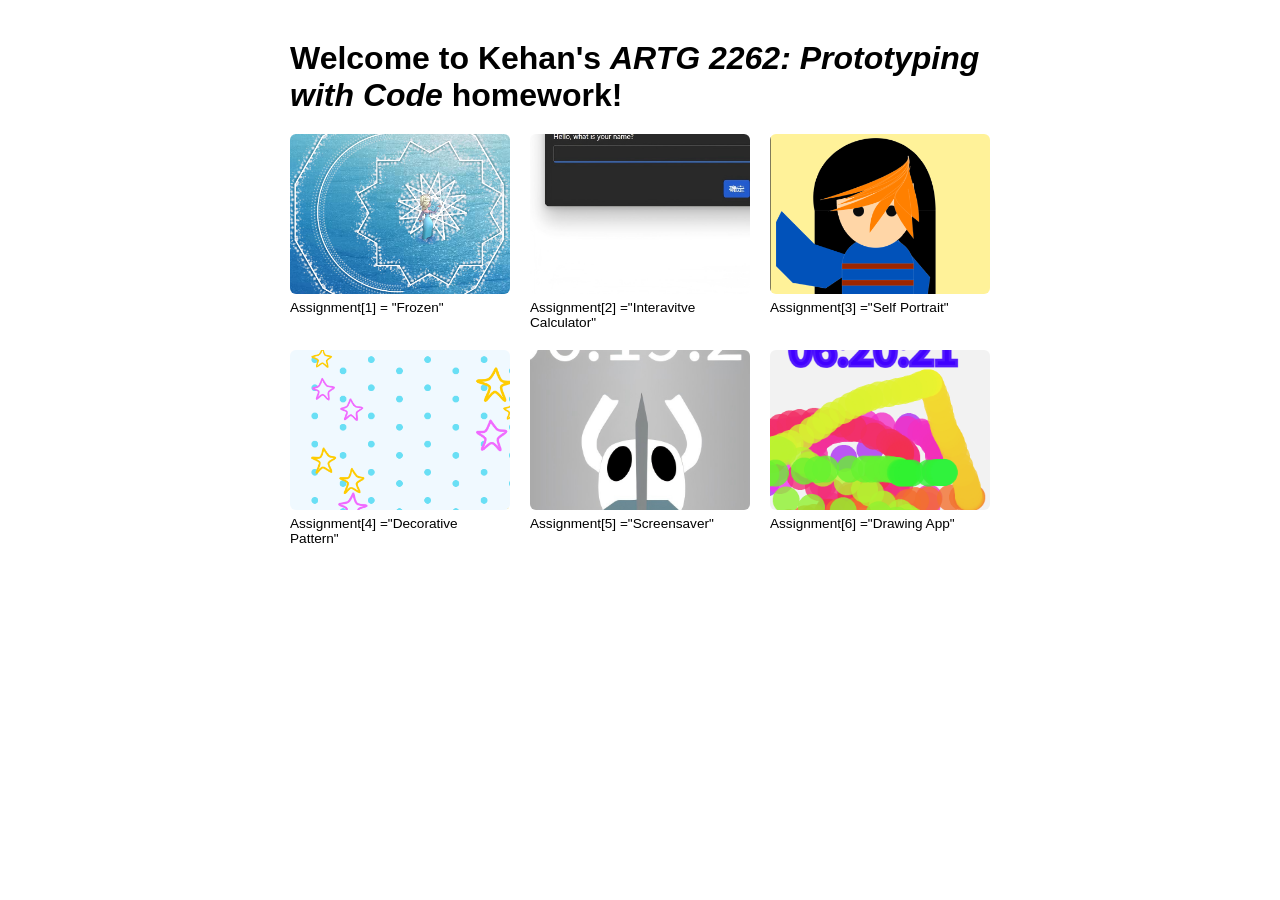
<file: index.html>
<!DOCTYPE html>
<html lang="en">
  <head>
    <meta charset="utf-8" />
    <title>ARTG 2262 Homework</title>
    <link rel="stylesheet" type="text/css" href="css/style.css">
  </head>
  <body>
    <h1>Welcome to Kehan's <i>ARTG 2262: Prototyping with Code</i> homework!</h1>

    <div class="grid">
      <a href="https://studio.code.org/c/2768604954">
        <img src="assests/thumb_0.png" alt="Assignment 0">
        <p>Assignment[1] = "Frozen" </p>
      </a>

      <a href="assignment1/index.html">
        <img src="assests/thumb_1.png" alt="Assignment 1">
        <p>Assignment[2] ="Interavitve Calculator" </p>
      </a>

      <a href="assignment2/index.html">
        <img src="assests/thumb_2.png" alt="Assignment 2">
        <p>Assignment[3] ="Self Portrait"</p>
      </a>

      <a href="assignment3/index.html">
        <img src="assests/thumb_3.png" alt="Assignment 3">
        <p>Assignment[4] ="Decorative Pattern"</p>
      </a>

      <a href="assignment4/index.html">
        <img src="assests/thumb_4.png" alt="Assignment 4">
        <p>Assignment[5] ="Screensaver"</p>
      </a>

      <a href="assignment5/index.html">
        <img src="assests/thumb_5.png" alt="Assignment 5">
        <p>Assignment[6] ="Drawing App"</p>
      </a>
    </div>
  </body>
</html>
</file>
<file: css/style.css>
body {
  font-family: sans-serif;
  max-width: 700px;
  margin: 40px auto;
  padding: 0 20px;
}

h1 {
  margin-bottom: 20px;
}

.grid {
  display: grid;
  grid-template-columns: repeat(3, 1fr);
  gap: 20px;
}

.grid a {
  text-decoration: none;
  color: inherit;
}

.grid img {
  display: block;
  width: 100%;
  height: 160px;
  object-fit: cover;
  border-radius: 6px;
}

.grid p {
  margin: 6px 0 0;
  font-size: 0.85rem;
}
</file>
